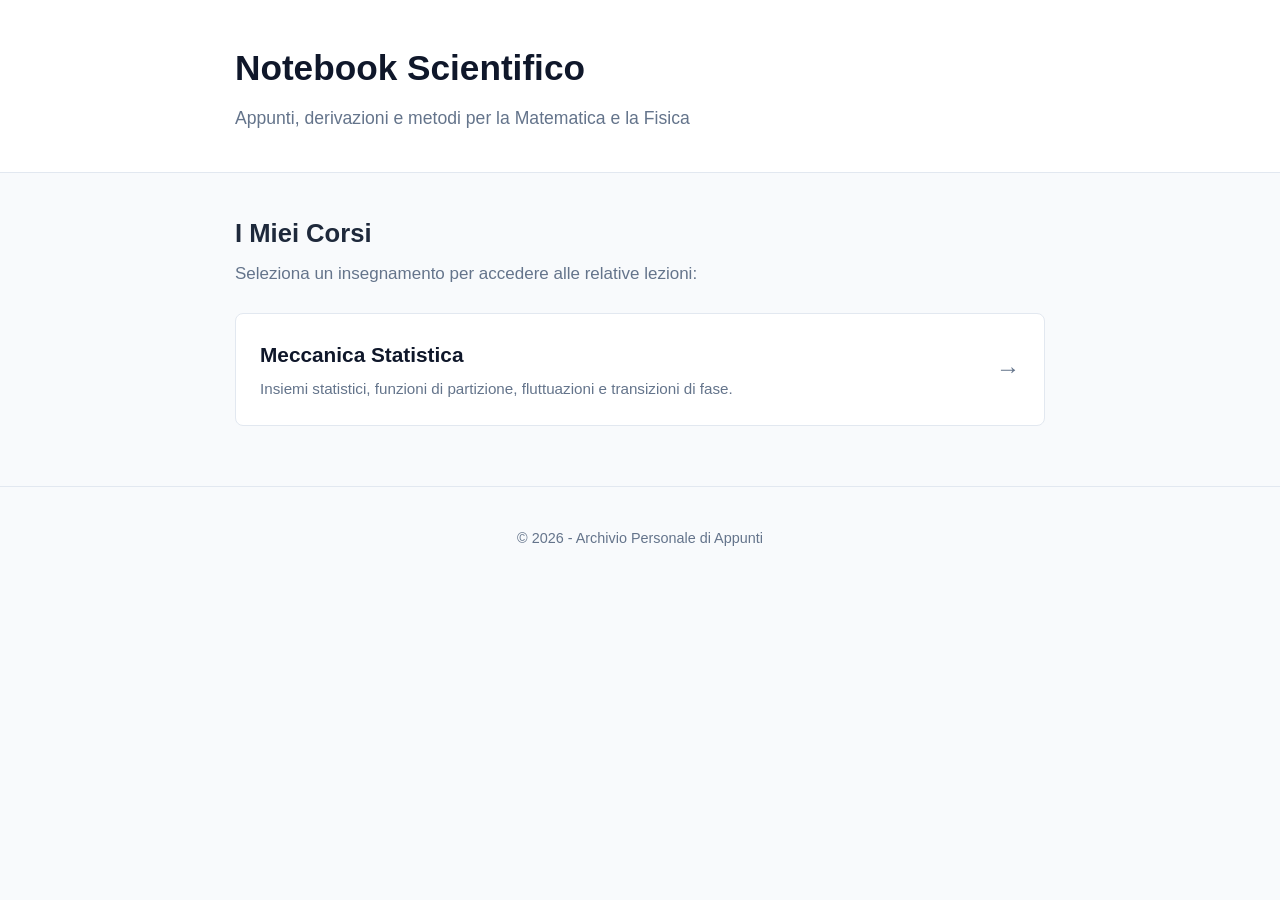
<file: index.html>
<!DOCTYPE html>
<html lang="it">
<head>
    <meta charset="UTF-8">
    <meta name="viewport" content="width=device-width, initial-scale=1.0">
    <title>I Miei Appunti Universitari</title>
    <link rel="stylesheet" href="style.css">
</head>
<body>

    <header class="main-header">
        <div class="container">
            <h1>Notebook Scientifico</h1>
            <p>Appunti, derivazioni e metodi per la Matematica e la Fisica</p>
        </div>
    </header>

    <main class="container">
        <section class="course-section">
            <h2>I Miei Corsi</h2>
            <p class="section-subtitle">Seleziona un insegnamento per accedere alle relative lezioni:</p>

            <div class="courses-list">
                <a href="meccanica-statistica.html" class="course-card">
                    <div class="course-card-content">
                        <h3>Meccanica Statistica</h3>
                        <p>Insiemi statistici, funzioni di partizione, fluttuazioni e transizioni di fase.</p>
                    </div>
                    <div class="course-card-arrow">&rarr;</div>
                </a>

                </div>
        </section>
    </main>

    <footer class="main-footer">
        <div class="container">
            <p>&copy; 2026 - Archivio Personale di Appunti</p>
        </div>
    </footer>

</body>
</html>
</file>
<file: style.css>
/* --- Impostazioni Generali e Variabili --- */
:root {
    --bg-color: #f8fafc;
    --text-color: #1e293b;
    --text-light: #64748b;
    --accent-color: #0f172a;
    --accent-hover: #2563eb;
    --card-bg: #ffffff;
    --border-color: #e2e8f0;
    --font-family: -apple-system, BlinkMacSystemFont, "Segoe UI", Roboto, Helvetica, Arial, sans-serif;
}

* {
    box-sizing: border-box;
    margin: 0;
    padding: 0;
}

body {
    background-color: var(--bg-color);
    color: var(--text-color);
    font-family: var(--font-family);
    line-height: 1.6;
    font-size: 17px;
}

.container {
    width: 100%;
    max-width: 850px;
    margin: 0 auto;
    padding: 0 20px;
}

/* --- Header e Footer --- */
.main-header {
    background-color: var(--card-bg);
    border-bottom: 1px solid var(--border-color);
    padding: 40px 0;
    margin-bottom: 40px;
}

.main-header h1 {
    font-size: 2.2rem;
    color: var(--accent-color);
    margin-bottom: 8px;
}

.main-header p {
    color: var(--text-light);
    font-size: 1.1rem;
}

.back-link {
    display: inline-block;
    color: var(--text-light);
    text-decoration: none;
    font-size: 0.95rem;
    margin-bottom: 15px;
    transition: color 0.2s ease;
}

.back-link:hover {
    color: var(--accent-hover);
}

.main-footer {
    text-align: center;
    padding: 40px 0;
    color: var(--text-light);
    font-size: 0.9rem;
    border-top: 1px solid var(--border-color);
    margin-top: 60px;
}

/* --- Sezioni Corsi (Home Page) --- */
.course-section h2 {
    font-size: 1.6rem;
    margin-bottom: 6px;
}

.section-subtitle {
    color: var(--text-light);
    margin-bottom: 25px;
}

.courses-list {
    display: flex;
    flex-direction: column;
    gap: 16px;
}

/* Struttura della barra orizzontale del corso */
.course-card {
    background-color: var(--card-bg);
    border: 1px solid var(--border-color);
    border-radius: 8px;
    padding: 24px;
    display: flex;
    justify-content: space-between;
    align-items: center;
    text-decoration: none;
    color: inherit;
    transition: transform 0.2s ease, border-color 0.2s ease, box-shadow 0.2s ease;
}

.course-card:hover {
    transform: translateY(-2px);
    border-color: var(--accent-hover);
    box-shadow: 0 4px 12px rgba(37, 99, 235, 0.08);
}

.course-card-content h3 {
    font-size: 1.3rem;
    color: var(--accent-color);
    margin-bottom: 6px;
}

.course-card:hover .course-card-content h3 {
    color: var(--accent-hover);
}

.course-card-content p {
    color: var(--text-light);
    font-size: 0.95rem;
}

.course-card-arrow {
    font-size: 1.5rem;
    color: var(--text-light);
    transition: transform 0.2s ease, color 0.2s ease;
    padding-left: 15px;
}

.course-card:hover .course-card-arrow {
    color: var(--accent-hover);
    transform: translateX(4px);
}

/* --- Griglia Lezioni (Pagina Corso) --- */
.lessons-grid {
    display: grid;
    grid-template-columns: 1fr;
    gap: 20px;
}

@media(min-width: 600px) {
    .lessons-grid {
        grid-template-columns: 1fr 1fr;
    }
}

.lesson-box {
    background-color: var(--card-bg);
    border: 1px solid var(--border-color);
    border-radius: 8px;
    padding: 24px;
    text-decoration: none;
    color: inherit;
    display: flex;
    flex-direction: column;
    transition: border-color 0.2s ease, box-shadow 0.2s ease;
}

.lesson-box:hover {
    border-color: var(--text-color);
    box-shadow: 0 4px 12px rgba(0, 0, 0, 0.03);
}

.lesson-date {
    font-size: 0.8rem;
    text-transform: uppercase;
    letter-spacing: 0.05em;
    color: var(--text-light);
    font-weight: 600;
    margin-bottom: 8px;
}

.lesson-box h3 {
    font-size: 1.2rem;
    margin-bottom: 10px;
    color: var(--accent-color);
}

.lesson-box p {
    color: var(--text-light);
    font-size: 0.95rem;
    margin-bottom: 20px;
    flex-grow: 1;
}

.read-more {
    font-size: 0.9rem;
    font-weight: 500;
    color: var(--accent-hover);
}

/* --- Contenuto Articolo (Pagina Lezione) --- */
.lesson-meta {
    font-size: 0.9rem;
    margin-top: 5px;
}

.article-content h2 {
    font-size: 1.4rem;
    margin: 35px 0 15px 0;
    color: var(--accent-color);
}

.article-content p {
    margin-bottom: 20px;
    text-align: justify;
}

/* Stile per formule matematiche centrate per dare respiro */
.MathJax_Display {
    margin: 25px 0 !important;
    overflow-x: auto;
    overflow-y: hidden;
}
</file>
